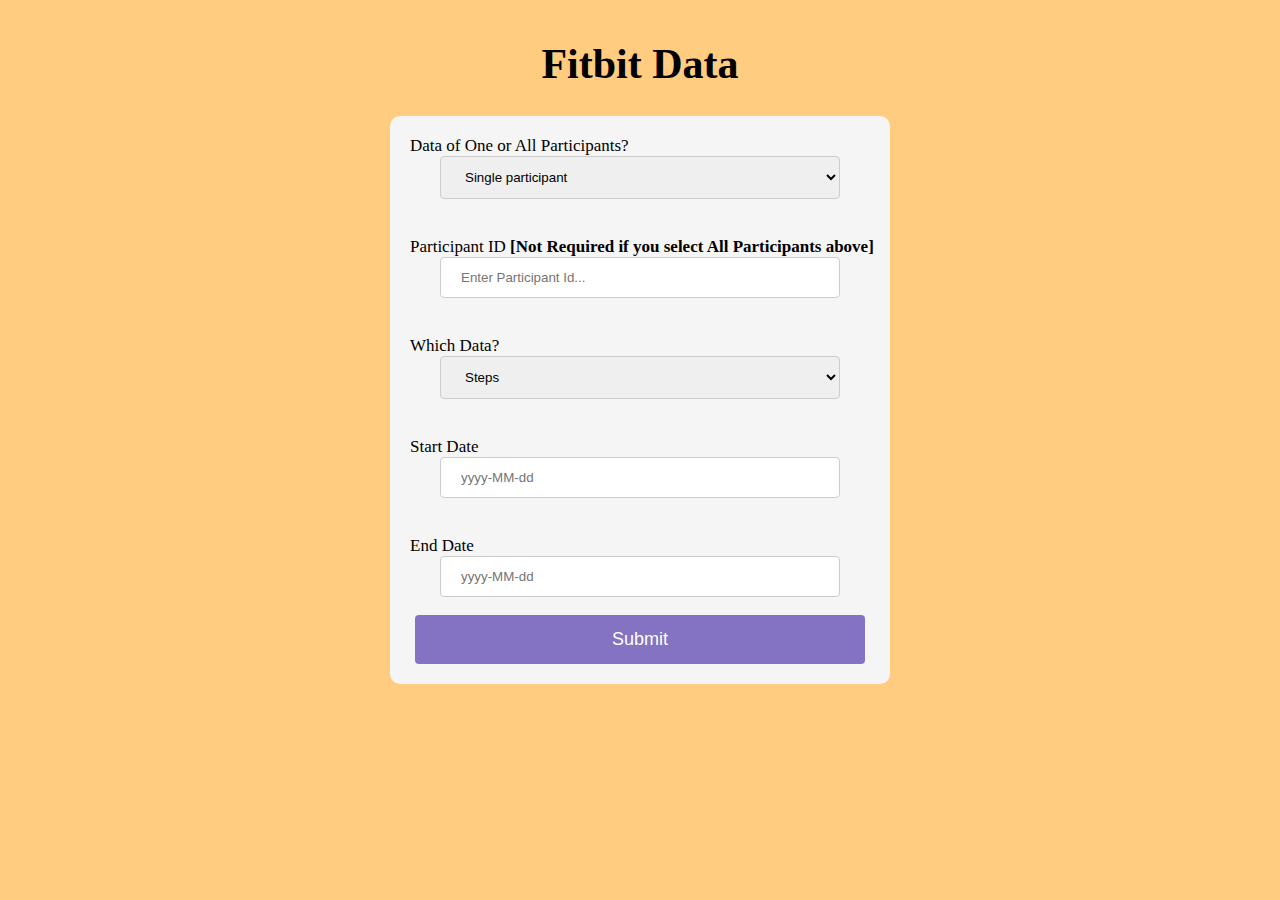
<file: templates/index.html>
<!-- @autor: Bivash Pandey 
    Main html page for user input to retrieve data from fitbit api -->

<!DOCTYPE html>
<html lang="en">
<head>
    <meta charset="UTF-8">
    <meta name="viewport" content="width=device-width, initial-scale=1.0">
    <title>Fitbit Data</title>
    <!-- Link to style.css file -->
    <link rel="stylesheet" type="text/css" href="/static/styles.css">
</head>
<body>
    <h1>Fitbit Data</h1>
    <div>
        <form method="POST">
            <!-- Data of One or All Participants label and dropdown -->
            <label for="oneOrAll">Data of One or All Participants?</label><br>
            <select id = "oneOrAll" name = "oneOrAll" required>
                <option value="one">Single participant</option>
                <option value="all">All participants</option>
            </select><br>

            <!-- Participant ID label and input field -->
            <label for = "participant">Participant ID <b> [Not Required if you select All Participants above] </b></label><br>
            <input type="text" id="participant" name="participant" placeholder="Enter Participant Id..."><br>

            <!-- Which Data label and dropdown -->
            <label for="data">Which Data?</label><br>
            <select id = "data" name = "data" required>
                <option value="steps">Steps</option>
                <option value="heartRate">Heart Rate</option>
                <option value="sleep">Sleep</option>
            </select><br>

            <!-- Start Date label and input field -->
            <label for = "startdate">Start Date</label><br>
            <input type="text" id="startdate" name="startdate" placeholder="yyyy-MM-dd" required><br>

            <!-- End Date label and input field -->
            <label for = "enddate">End Date</label><br>
            <input type="text" id="enddate" name="enddate" placeholder="yyyy-MM-dd" required><br>
            
            <!-- Submit button -->
            <input type="submit" value="Submit">
        </form>
    </div>
    <br>
</body>
</html>
</file>
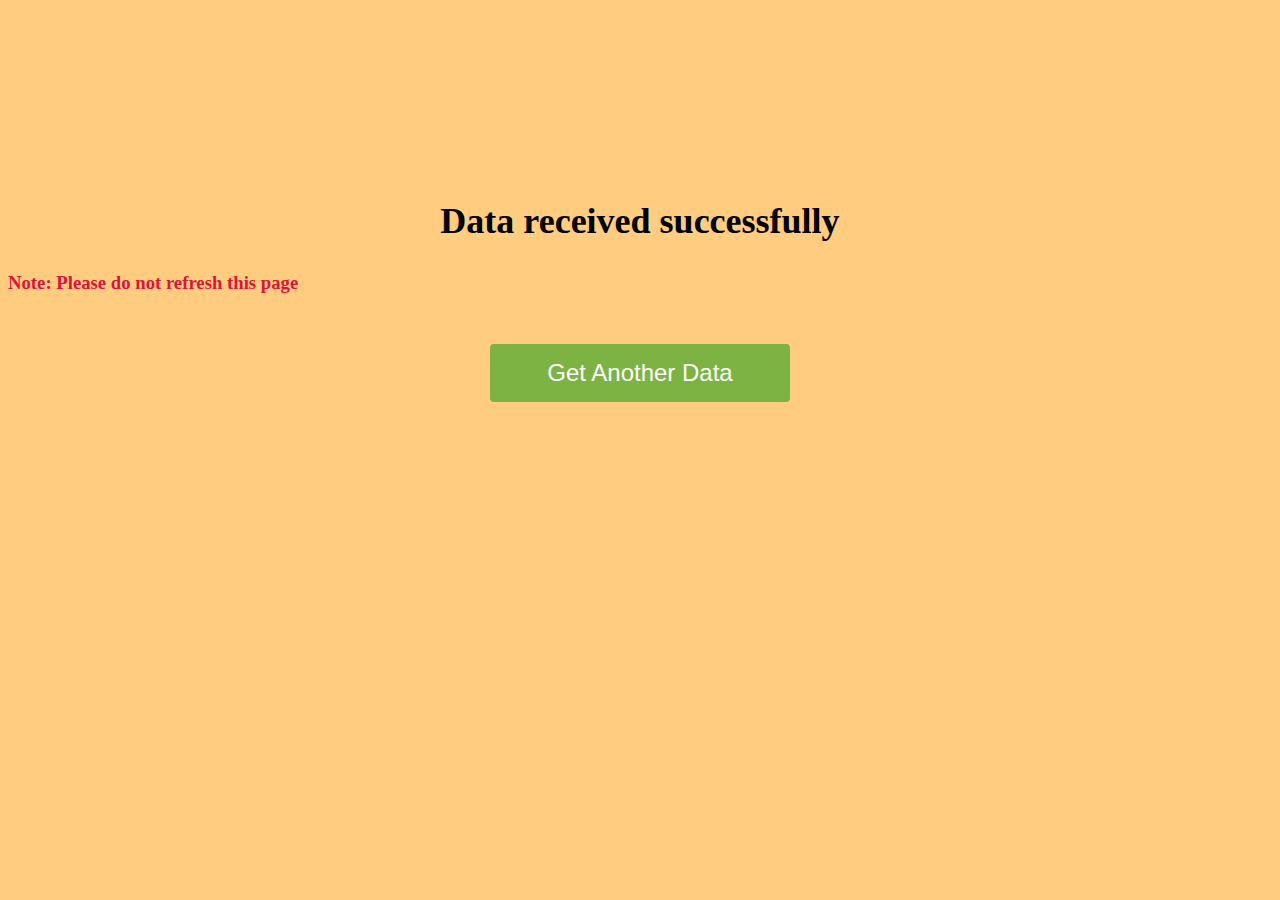
<file: templates/success.html>
<!-- @autor: Bivash Pandey 
    User is directed to this html page when a data is fetched. -->

<!DOCTYPE html>
<html lang="en">

<head>
    <meta charset="UTF-8">
    <meta name="viewport" content="width=device-width, initial-scale=1.0">
    <title>Success</title>
    <link rel="stylesheet" type="text/css" href="/static/styles.css">
</head>

<body>
    <h2>Data received successfully</h2></body>
    <h3> Note: Please do not refresh this page </h3>

    <!-- When button is clicked direct user to home/main page -->
    <button onclick="location.href='/'" type="button" id = 'returnBtn'>
         Get Another Data</button>
</body>

</html>
</file>
<file: static/styles.css>
/*
 * @author: Bivash Pandey 
 * This page is for the styling of two webpages (index.html, success.html)
 *
 */

/* Background color of the page */
body {
    background-color: #FFCC80;
}

/* Styling for the text 'Fitbit Data' */
h1{
    text-align: center;
    font-size: 42px;
    margin-top: 40px;
}

/* Styling of forms */
form{
    margin-top: 10px;
}
div{
    background-color: whitesmoke;
    width: 500px;
    border-radius: 10px;
    margin:  auto;
}

/* Styling of labels */
label{
    margin-left: 20px;
    font-size: 17px;
    display: inline-block;
    margin-top: 20px;
}

/* Styling for the input field and dropdowns */
input[type=text], select {
    margin: auto;
    display: block;
    width: 80%;
    padding: 12px 20px;
    border: 1px solid #ccc;
    border-radius: 4px;
    box-sizing: border-box;
}

/* Styling for the Submit button */
input[type=submit] {
    display: inline-block;
    width: 90%;
    background-color: #8473c2;
    color: white;
    padding: 14px 20px;
    border: none;
    border-radius: 4px;
    cursor: pointer;
    margin-bottom: 20px;
    margin-left: 5%;
    font-size: 18px;
}

/*
 * These are the styling of success.html page
*/

/* Styling for the text 'Data received successfully' */
h2{
    text-align: center;
    font-size: 36px;
    margin-top: 200px;
}

/* Styling for the text 'Note: Please do not refresh this page' */
h3{
    color: crimson;
}

/* Styling for the 'Get Another Data' button */
button{
    margin: auto;
    display: block;
    background-color: #7CB342;
    font-size: 24px;
    border: none;
    color: white;
    padding: 15px 32px;
    cursor: pointer;
    border-radius: 4px;
    width: 300px;
    margin-top: 50px;
}
</file>
